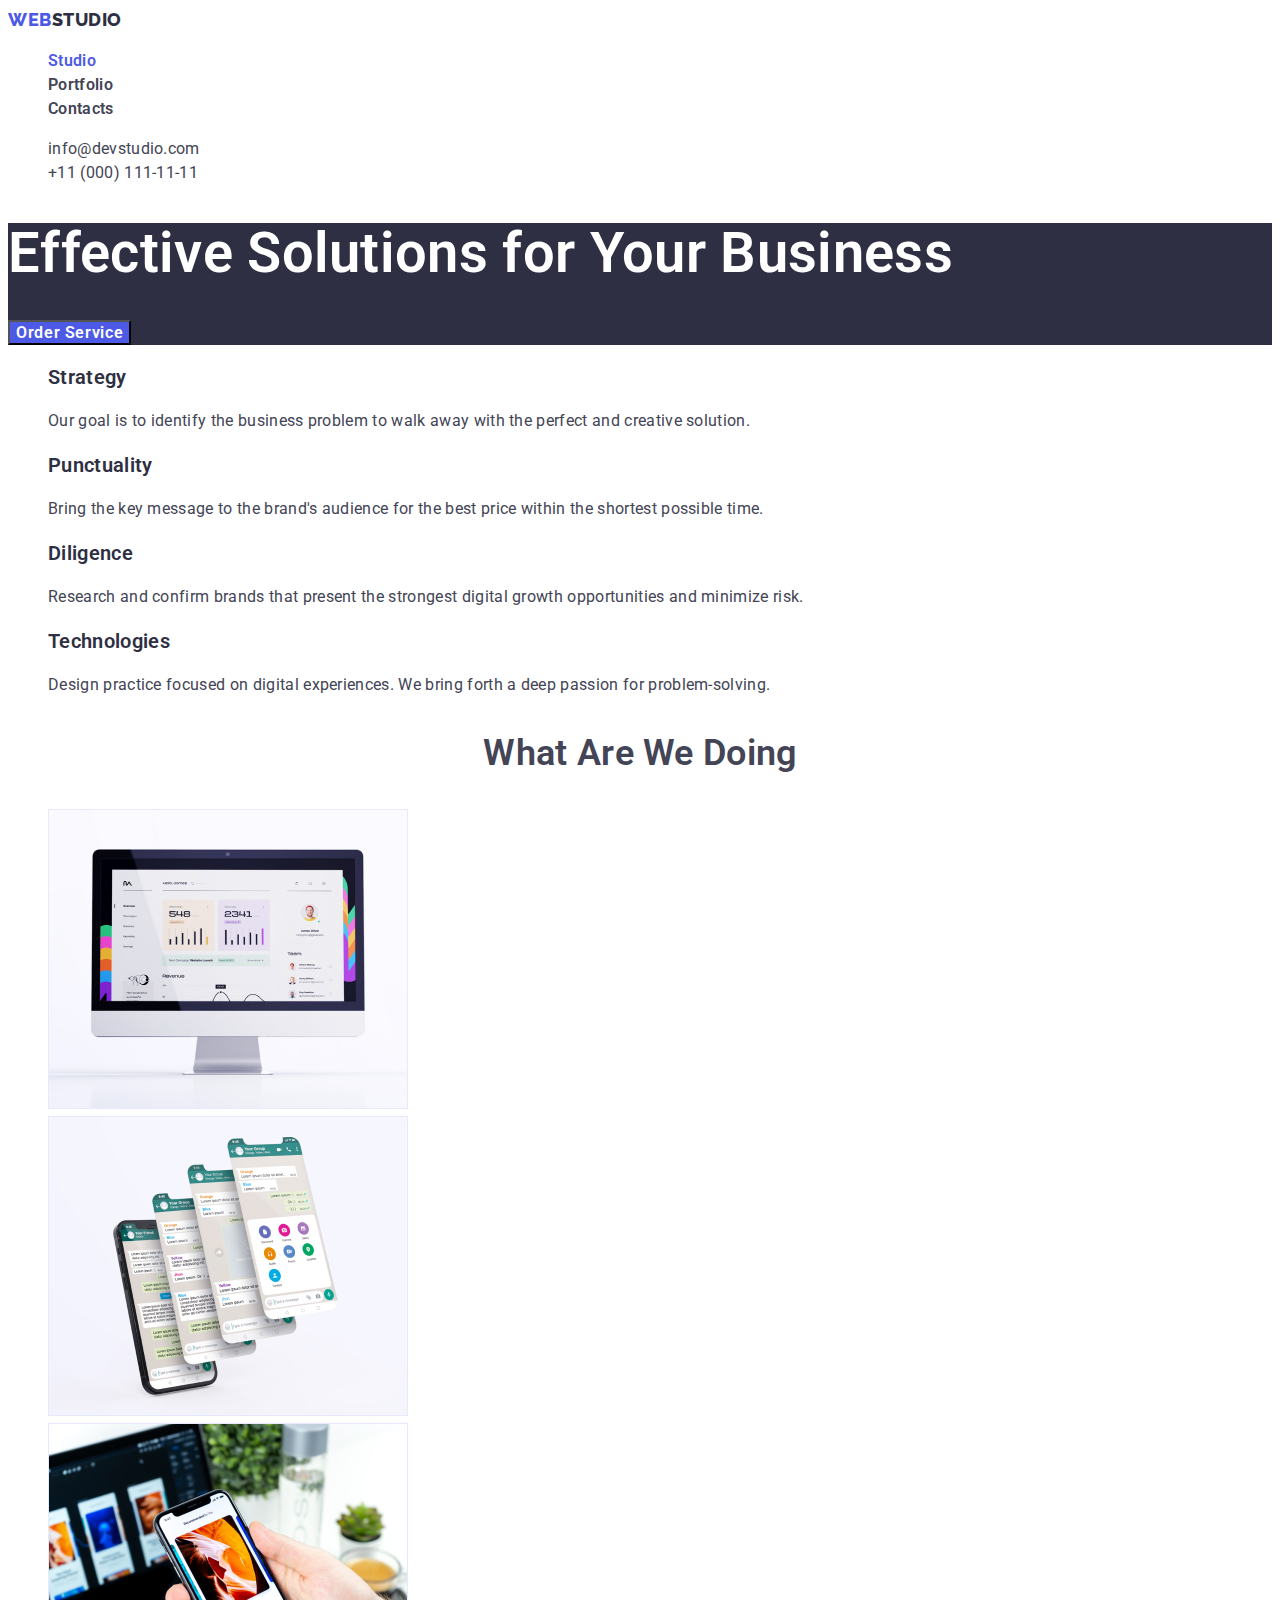
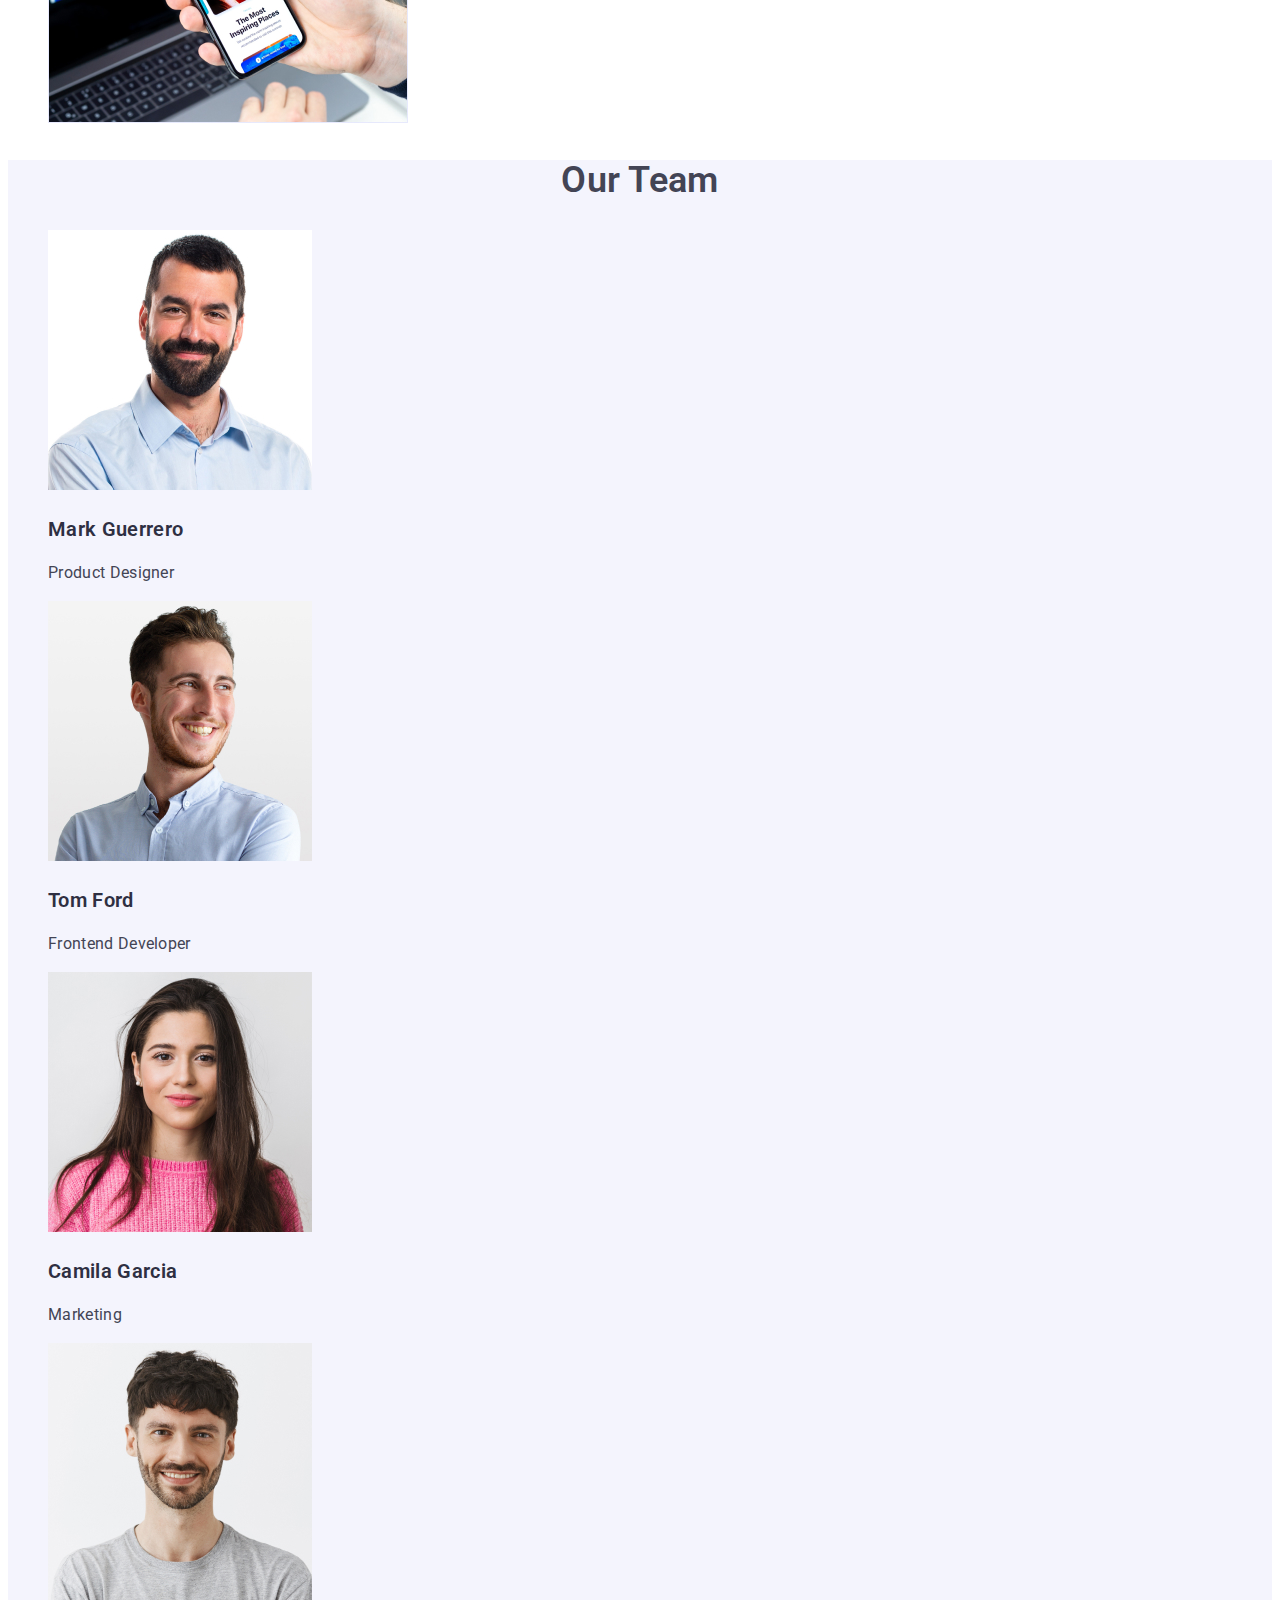
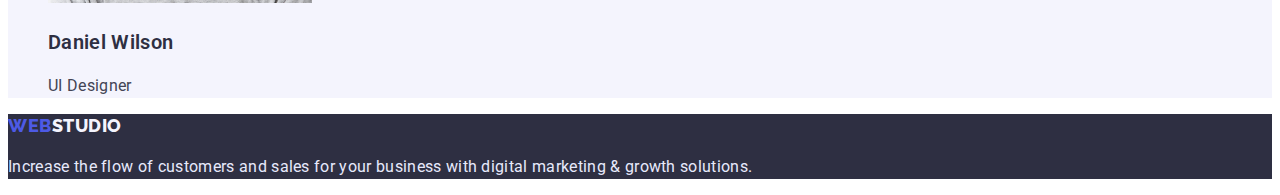
<file: index.html>
<!DOCTYPE html>
<html lang="en">
<head>
    <meta charset="UTF-8">
    <meta http-equiv="X-UA-Compatible" content="IE=edge">
    <meta name="viewport" content="width=device-width, initial-scale=1.0">
    <title>Document</title>
    <link rel="preconnect" href="https://fonts.googleapis.com">
    <link rel="preconnect" href="https://fonts.gstatic.com" crossorigin>
    <link href="https://fonts.googleapis.com/css2?family=Raleway:wght@800&family=Roboto:wght@400;500;700;900&display=swap"
        rel="stylesheet">
    <link rel="stylesheet" href="./css/styles.css">
</head>

<body>

<!-- шапка сайта -->
<header>

<nav class="navigation">
    <a class="logo link" href="">Web<span class="logo-header">Studio</span></a>
    <ul>
        <li><a class="nav-item link current" href="./index.html">Studio</a> </li>
        <li><a class="nav-item link" href="./portfolio.html">Portfolio</a> </li>
        <li><a class="nav-item link" href="">Contacts</a> </li>
    </ul>
</nav>

<address class="address">
    <ul class="address-list">
        <li>
        <a class="address-item link" href="mailto:info@devstudio.com">info@devstudio.com</a>
    </li>
    <li>
        <a class="address-item link" href="tel:+11(000)1111111">+11 (000) 111-11-11</a>
    </li>
</ul>
</address>

</header>

<main>
    <!-- Hero -->
<section class="hero">
    <h1 class="hero-title">Effective Solutions for Your Business</h1>
    <button class="btn" type="button">Order Service</button>
</section>

<!-- Feature -->
<section class="feature">
    <h2 class="title-features" hidden>Feature</h2>
    <ul class="features-list">
        <li>
            <h3 class="title">Strategy</h3>
            <p class="text">Our goal is to identify the business
            problem to walk away with the perfect and creative solution.</p>
        </li>
        <li>
            <h3 class="title">Punctuality</h3>
            <p class="text">Bring the key message to the brand's audience for the best price within the shortest possible time.</p>
        </li>
        <li>
            <h3 class="title">Diligence</h3>
            <p class="text">Research and confirm brands that present the strongest digital growth opportunities and minimize risk.</p>
        </li>
        <li>
            <h3 class="title">Technologies</h3>
            <p class="text">Design practice focused on digital experiences. We bring forth a deep passion for problem-solving.</p>
        </li>
    </ul>
</section>

<!-- What are we doing -->
<section class="works">
<h3 class="title-big">What are we doing</h3>
<ul>
    <li>
        <img class="work-img" src="./images/img.jpg" alt="monitor screen" width="360"  height="300"></li>
    <li>
        <img class="work-img" src="./images/img1.jpg" alt="smartphone screen" width="360"  height="300"></li>
    <li>
        <img class="work-img" src="./images/img_1.jpg" alt="smartphone and laptop" width="360"  height="300"></li>
</ul>
</section>

<!-- Our Team -->
<section class="team">
<h2 class="title-big">Our Team</h2>
<ul class="team-list">
    <li>
        <img class="team-img" src="./images/img_2.jpg" alt="Designer Mark" width="264"  height="260">
        <h3 class="title" >Mark Guerrero</h3>
        <p class="text">Product Designer</p>
    </li>
    <li>
        <img class="team-img" src="./images/img_3.jpg" alt="Developer Tom" width="264"  height="260">
        <h3 class="title">Tom Ford</h3>
        <p class="text">Frontend Developer</p>
    </li>
    <li>
        <img class="team-img" src="./images/img_4.jpg" alt="Marketer Camila" width="264"  height="260">
        <h3 class="title">Camila Garcia</h3>
        <p class="text">Marketing</p>
    </li>
    <li>
        <img class="team-img" src="./images/img_5.jpg" alt=" UI Design Daniel" width="264"  height="260">
        <h3 class="title">Daniel Wilson</h3>
        <p class="text">UI Designer</p>
    </li>
</ul>
</section>

</main>  
  <!--Footer  -->
<footer class="footer">
<a class="logo link" href="">Web<span class="logo-footer">Studio</span></a>
<p class="text-footer">Increase the flow of customers and sales for your business with digital marketing & growth solutions.</p>
</footer>
</body>

</html>
</file>
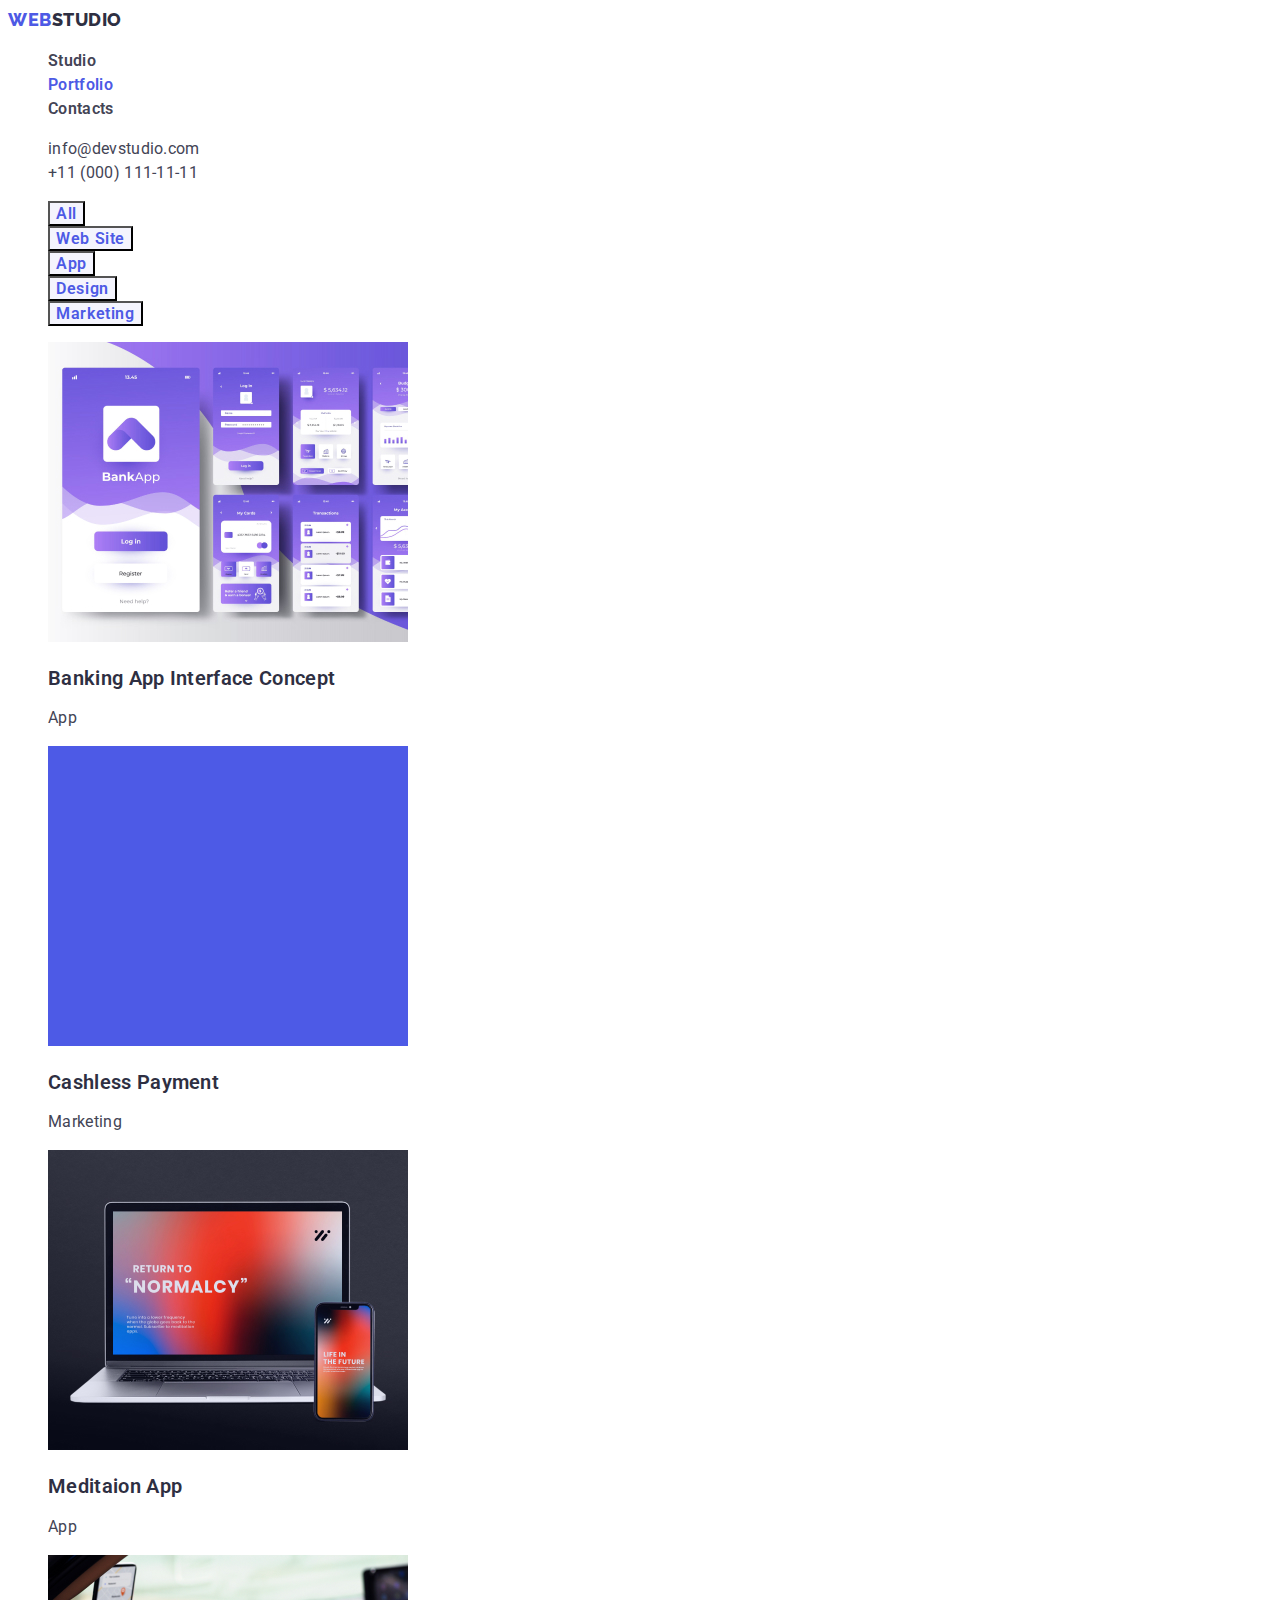
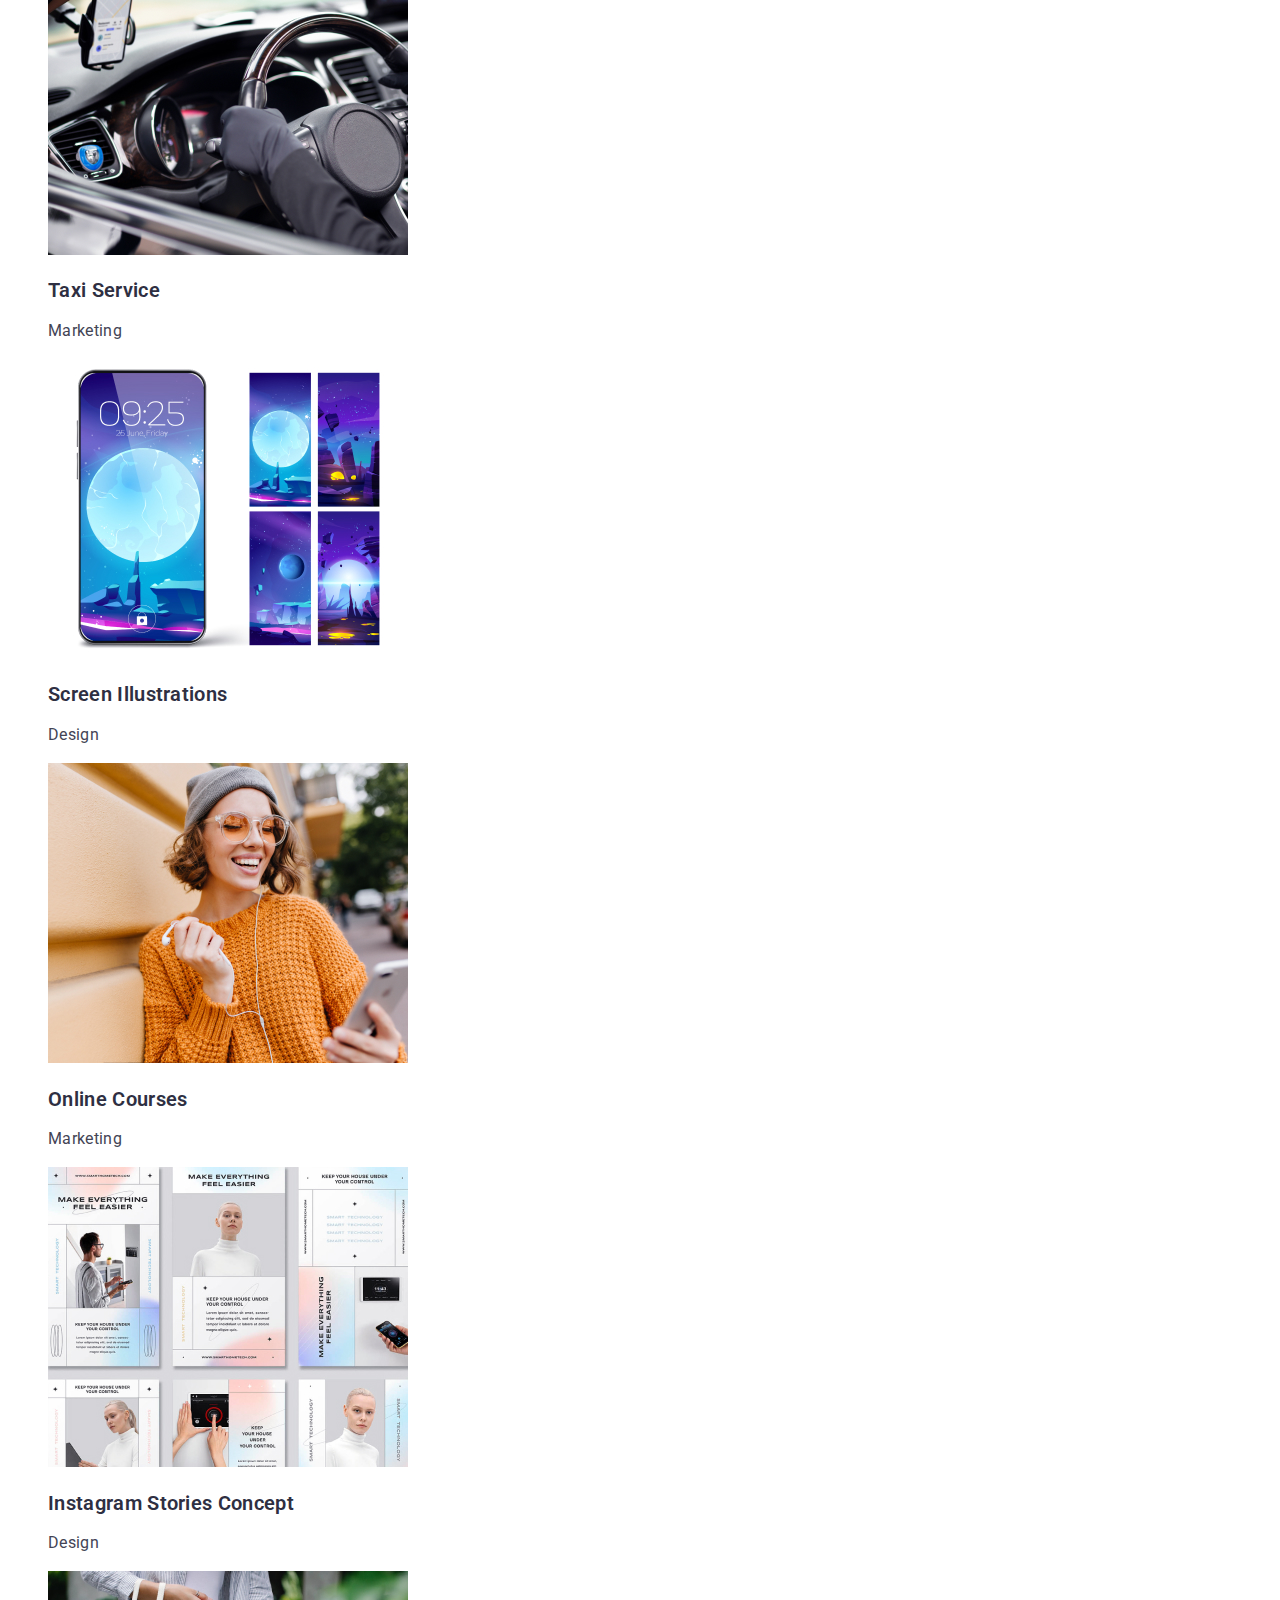
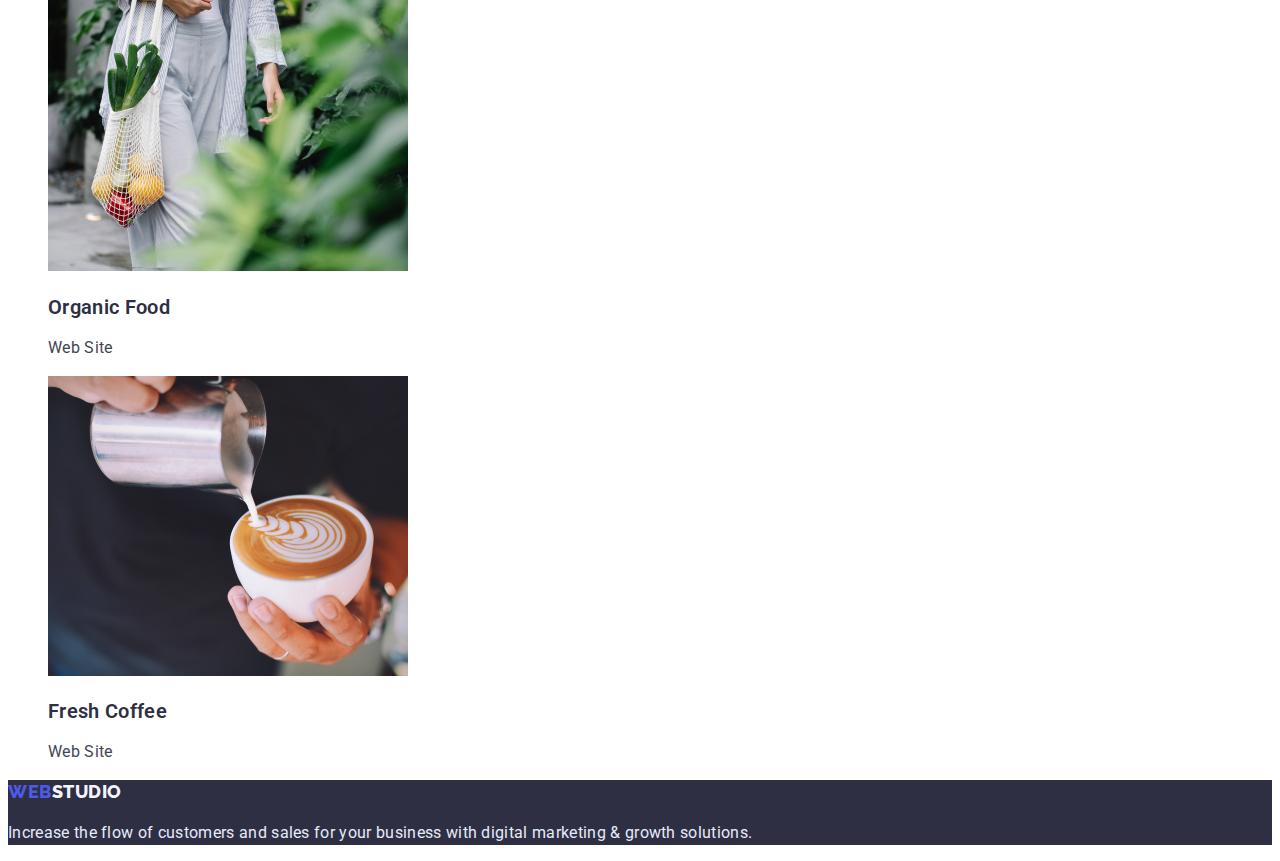
<file: portfolio.html>
<!DOCTYPE html>
<html lang="en">

<head>
    <meta charset="UTF-8">
    <meta http-equiv="X-UA-Compatible" content="IE=edge">
    <meta name="viewport" content="width=device-width, initial-scale=1.0">

    <title>Document</title>
    <link rel="preconnect" href="https://fonts.googleapis.com">
    <link rel="preconnect" href="https://fonts.gstatic.com" crossorigin>
    <link href="https://fonts.googleapis.com/css2?family=Raleway:wght@800&family=Roboto:wght@400;500;700;900&display=swap" rel="stylesheet">
    <link rel="stylesheet" href="./css/styles.css">
</head>

<body>

    <!-- шапка сайта -->
    <header class="header">
        <nav>
            <a class="logo link" href="./index.html">Web<span class="logo-header">Studio</span></a>
            <ul class="nav-list list">
                <li><a class="nav-item link" href="./index.html">Studio</a> </li>
                <li><a class="nav-item link current" href="./portfolio.html">Portfolio</a> </li>
                <li><a class="nav-item link" href="">Contacts</a> </li>
            </ul>
        </nav>

        <address class="address">
            <ul class="adress-list">
                <li>
                    <a class="address-item link" href="mailto:info@devstudio.com">info@devstudio.com</a>
                </li>
                <li>
                    <a class="address-item link" href="tel:+11(000)1111111">+11 (000) 111-11-11</a>
                </li>
            </ul>
        </address>
    </header>

    <main>
 <!-- фильтр -->
 <section class="projects">
    <h1 hidden class="projects-title">Our projects</h1>
    <ul class="projects-filters">
        <li >
            <button type="button" class="btn-project">All</button></li>
        <li >
            <button type="button" class="btn-project">Web Site</button></li>
        <li >
            <button type="button" class="btn-project">App</button></li>
        <li >
            <button type="button" class="btn-project">Design</button></li>
        <li >
            <button type="button" class="btn-project">Marketing</button></li>
    </ul>
 
    <ul class="projects-list">
        <li>
            <img class="project-img" src="./images/portf1.jpg" alt="banking app images" width="360" height="300">
            <h2  class="title">Banking App Interface Concept</h2>
            <p class="project-txt">App</p>
        </li>
        <li>
            <img class="project-img" src="./images/portf2.jpg" alt="text on blue background" width="360" height="300">
            <h2  class="title">Cashless Payment</h2>
            <p class="project-txt">Marketing</p>
        </li>
        <li>
            <img class="project-img" src="./images/portf3.jpg" alt="laptop and smartphone" width="360" height="300">
            <h2  class="title">Meditaion App</h2>
            <p class="project-txt">App</p>
        </li>
        <li>
            <img class="project-img" src="./images/portf4.jpg" alt="driver at the wheel" width="360" height="300">
            <h2  class="title">Taxi Service</h2>
            <p class="project-txt">Marketing</p>
        </li>
        <li>
            <img class="project-img" src="./images/portf5.jpg" alt="phone themes" width="360" height="300">
            <h2  class="title">Screen Illustrations</h2>
            <p class="project-txt">Design</p>
        </li>
        <li>
            <img class="project-img" src="./images/portf6.jpg" alt="girl with smartphone" width="360" height="300">
            <h2  class="title">Online Courses</h2>
            <p class="project-txt">Marketing</p>
        </li>
        <li>
            <img class="project-img" src="./images/portf7.jpg" alt="instagram pages" width="360" height="300">
            <h2  class="title">Instagram Stories Concept</h2>
            <p class="project-txt">Design</p>
        </li>
        <li>
            <img class="project-img" src="./images/portf8.jpg" alt="fruits in a bag" width="360" height="300">
            <h2  class="title">Organic Food</h2>
            <p class="project-txt">Web Site</p>
        </li>
        <li>
            <img class="project-img" src="./images/portf9.jpg" alt="a cup of coffee" width="360" height="300">
            <h2  class="title">Fresh Coffee</h2>
            <p class="project-txt">Web Site</p>
        </li>
    </ul>
 </section>
</main>
    <!--Footer  -->
    <footer class="footer">
        <a class="logo link" href="">Web<span class="logo-footer">Studio</span></a>
        <p class="text-footer">Increase the flow of customers and sales for your business with digital marketing & growth solutions.</p>
    </footer>
</body>

</html>
</file>
<file: css/styles.css>
:root {
    --brand-color:#4D5AE5;
    --click-color:#404BBF;
    --dark-color:#2E2F42;
    --success-100:#31D0AA;
    --success-10:#31D0AA;
    --text-color:#434455;
    --subtle-color:#8E8F99;
    --accent-color:#E7E9FC;
    --light-color:#F4F4FD;
    }

body {
    color:var(--text-color);

    font-family: 'Roboto',sans-serif;
    font-style: normal;
    font-weight: 400;
    font-size: 16px;
    line-height: calc(24 / 16);

    letter-spacing: 0.02em;}

ul {list-style: none;}

.link {
    text-decoration: none;
    color: currentColor;
    }

    /* header */
.logo {
    font-family: 'Raleway';
    font-weight: 800;
    font-size: 18px;

    line-height: calc(24 / 18);
    align-items: center;
    letter-spacing: 0.03em;
    text-transform: uppercase;

    color:var(--brand-color);}

.logo-header {
    color:var(--dark-color);} 

.current{
    color: var(--brand-color);
}

.nav-item {
    font-weight: 600;}

.nav-item:hover,
.nav-item:focus {
    color: var(--text-color);
}

.address-item {
    color:var(--text-color);
    font-style: normal;}
    
.address-item:hover,
.address-item:focus {
    color: var(--brand-color);}

    /* hero */
.hero,
.footer {
    background-color: var(--dark-color);}

.hero-title {
    font-weight: 600;
    font-size: 56px;
    line-height: calc(60 / 56);
    color:#FFFFFF;}

.btn {
    font-weight: 600;
    line-height: calc(19 / 16);
    font-family: inherit;
    font-size: inherit;
    
    align-items: center;
    letter-spacing: 0.04em;
    
    color: #FFFFFF;
    background-color:#4D5AE5;

    cursor: pointer;
}

/* feature */

.title {
    font-weight: 600;
    font-size: 20px;
    line-height: calc(24 / 20);
    color:var(--dark-color);}

/* what are we doing */

.title-big {
    font-weight: 600;
    font-size: 36px;
    line-height:calc(40 / 36);

    text-align: center;
    text-transform: capitalize;}
    
/* our team */

.team {background-color: #F4F4FD;}

    /* footer */
.logo-footer {
    color:var(--light-color);}

.text-footer {
    color:var(--accent-color);}   
    
    
/* portfolio */

.btn-project {
    font-weight: 600;
   
    align-items: center;
    text-align: center;
    letter-spacing: 0.04em;
    color: var(--brand-color);
    background-color:#F4F4FD;
    cursor: pointer;
    font-family: inherit;
    font-size: inherit;
}

.btn-project:hover,
.btn-project:focus {
    color: var(--light-color);
    background-color: #4D5AE5;
}
</file>
